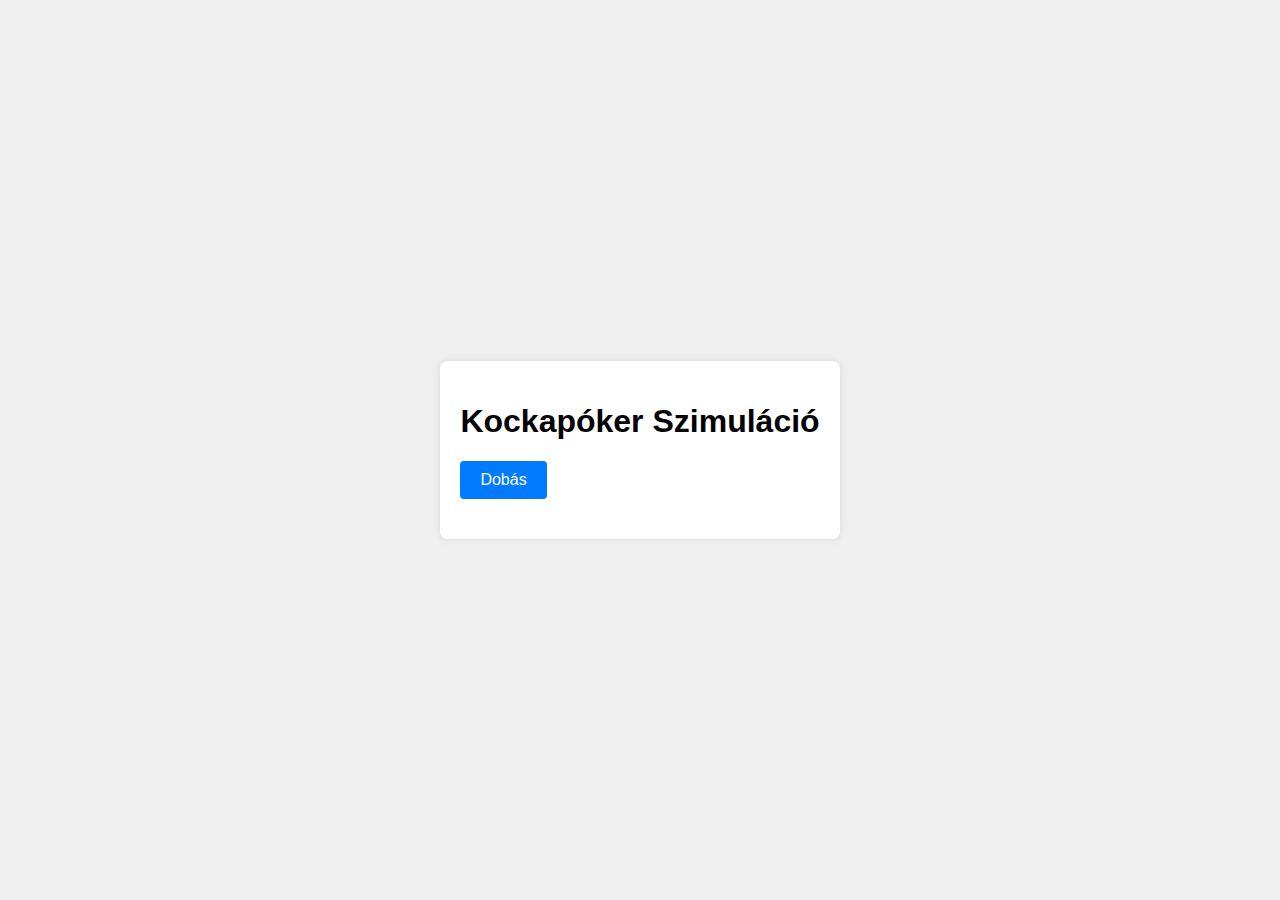
<file: kockapokerHTML/index.html>
<!DOCTYPE html>
<html lang="hu">
<head>
    <meta charset="UTF-8">
    <meta name="viewport" content="width=device-width, initial-scale=1.0">
    <title>Kockapóker</title>
    <style>
        body {
            font-family: Arial, sans-serif;
            display: flex;
            justify-content: center;
            align-items: center;
            height: 100vh;
            margin: 0;
            background-color: #f0f0f0;
        }
        .container {
            background-color: #fff;
            padding: 20px;
            border-radius: 8px;
            box-shadow: 0 0 10px rgba(0, 0, 0, 0.1);
        }
        button {
            padding: 10px 20px;
            font-size: 16px;
            cursor: pointer;
            border: none;
            border-radius: 4px;
            background-color: #007bff;
            color: white;
        }
        .results {
            margin-top: 20px;
        }
    </style>
</head>
<body>

<div class="container">
    <h1>Kockapóker Szimuláció</h1>
    <button onclick="runSimulation()">Dobás</button>
    <div class="results" id="results"></div>
</div>

<script>
    function dobKockak() {
        return Array.from({length: 5}, () => Math.floor(Math.random() * 6) + 1);
    }

    function ellenorizDupla(kockak) {
        return kockak.some(kocka => kockak.filter(k => k === kocka).length === 2);
    }

    function ellenorizTripla(kockak) {
        return kockak.some(kocka => kockak.filter(k => k === kocka).length === 3);
    }

    function ellenorizDuplaTripla(kockak) {
        return ellenorizDupla(kockak) && ellenorizTripla(kockak);
    }

    function ellenorizKisSor(kockak) {
        kockak.sort((a, b) => a - b);
        return kockak.slice(0, -1).every((val, index) => val + 1 === kockak[index + 1]);
    }

    function ellenorizNagySor(kockak) {
        kockak.sort((a, b) => a - b);
        return kockak.every((val, index) => index === 0 || val === kockak[index - 1] + 1);
    }

    function kockapoker(kockak) {
        const kockakStr = kockak.join(", ");
        if (ellenorizDuplaTripla(kockak)) {
            return `Dobások: ${kockakStr}. Eredmény: Dupla tirpla`;
        } else if (ellenorizKisSor(kockak)) {
            return `Dobások: ${kockakStr}. Eredmény: Kis sor`;
        } else if (ellenorizNagySor(kockak)) {
            return `Dobások: ${kockakStr}. Eredmény: Nagy sor`;
        } else if (ellenorizTripla(kockak)) {
            return `Dobások: ${kockakStr}. Eredmény: Tripla`;
        } else if (ellenorizDupla(kockak)) {
            return `Dobások: ${kockakStr}. Eredmény: Dupla`;
        } else {
            return `Dobások: ${kockakStr}. Eredmény: Nincs semmi`;
        }
    }

    //a ciklus növelésével tudod szabályozni, hogy hányszor generálja le.
    function runSimulation() {
        const resultsDiv = document.getElementById('results');
        resultsDiv.innerHTML = ''; // Clear previous results
        for (let i = 0; i < 1; i++) {
            const kockak = dobKockak();
            const result = kockapoker(kockak);
            const resultElement = document.createElement('p');
            resultElement.textContent = result;
            resultsDiv.appendChild(resultElement);
        }
    }
</script>

</body>
</html>
</file>
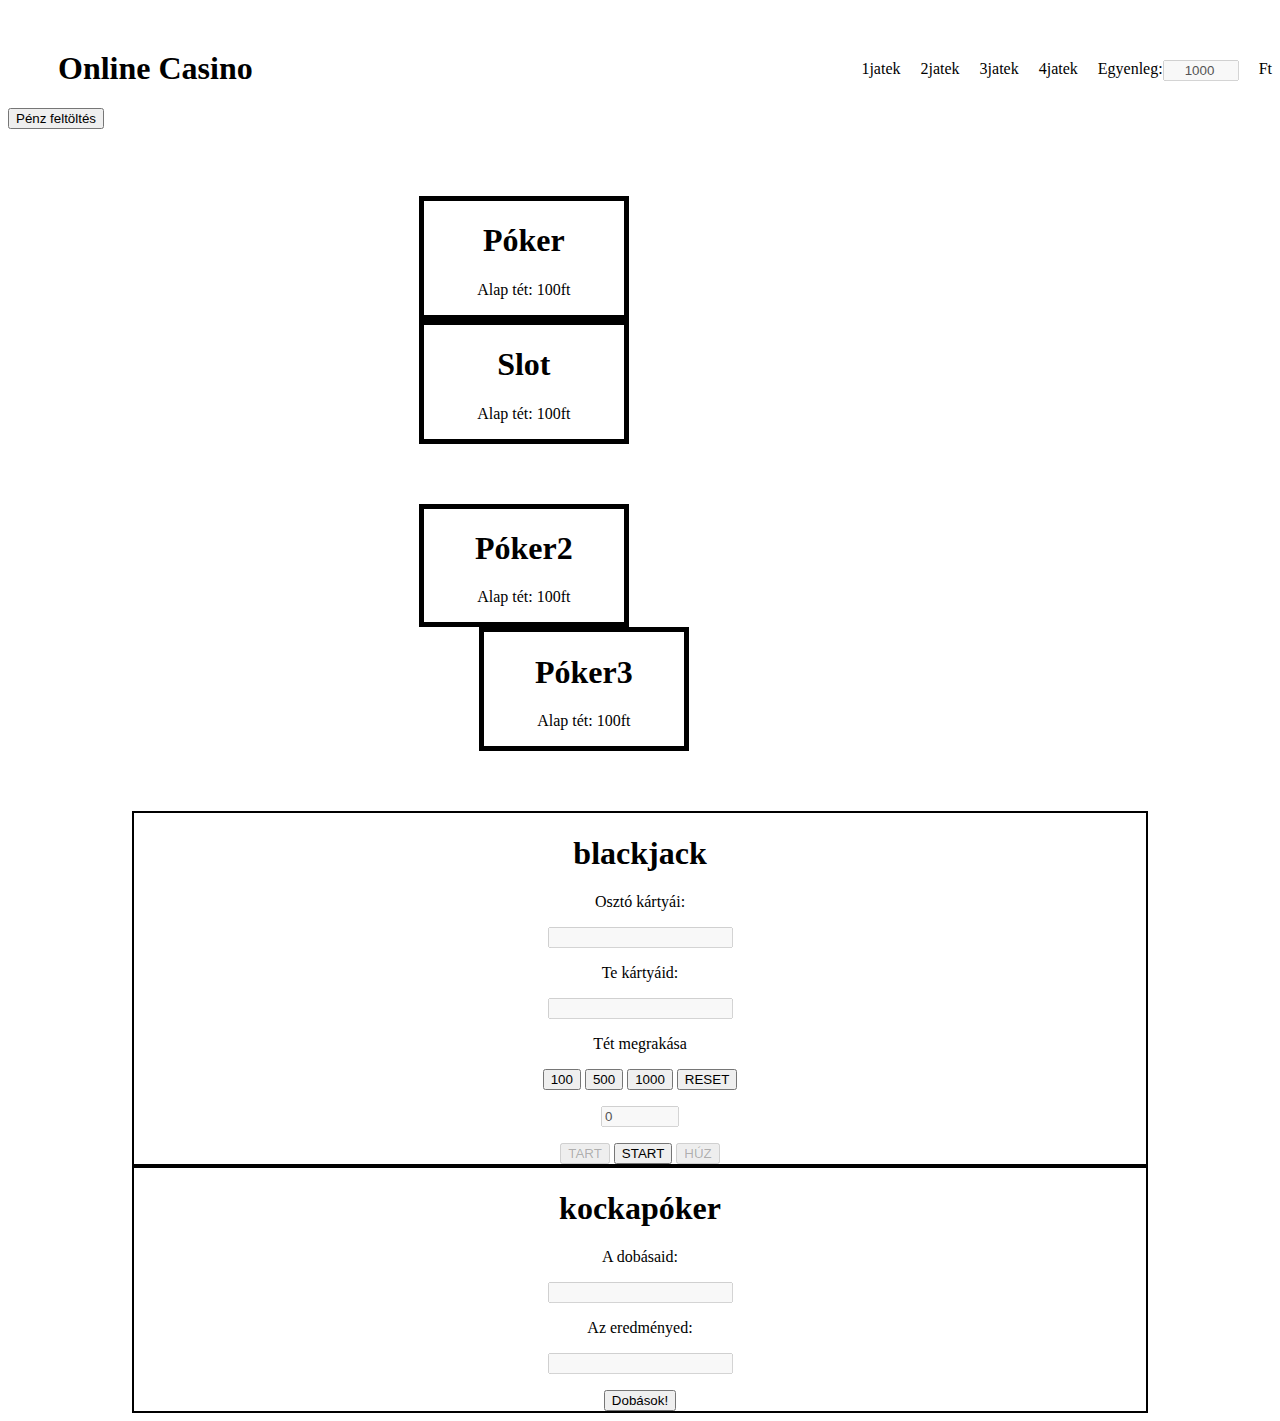
<file: CasinoProject-main karcsi/CasinoProjekt/index.html>
<!DOCTYPE html>
<html lang="en">

<head>
    <meta charset="UTF-8">
    <meta name="viewport" content="width=device-width, initial-scale=1.0">
    <link rel="stylesheet" href="style.css">
    <title>Casino</title>
</head>

<body>

    <div id="nav">
        <p class="nav-tag">Ft</p>
        <input type="text" class="nav-tag" id="egyenleg" value="0" disabled style="width: 50px;">
        <p class="nav-tag">Egyenleg:</p>
        <p class="nav-tag">4jatek</p>
        <p class="nav-tag">3jatek</p>
        <p class="nav-tag">2jatek</p>
        <p class="nav-tag">1jatek</p>
    </div>
    <h1 class="cim">Online Casino</h1>
    <input type="button" id="penzfeltolt" value="Pénz feltöltés" onclick="szamlalo()">

    <div id="jatek-nav">
        <div id="jatekok-top">
            <div class="jatek1">
                <h1>Póker</h1>
                <p>Alap tét: 100ft</p>
            </div>

            <div class="jatek2">
                <h1>Slot</h1>
                <p>Alap tét: 100ft</p>
            </div>

        </div>

        <div id="jatekok-bottom">
            <div class="jatek3">
                <h1>Póker2</h1>
                <p>Alap tét: 100ft</p>
            </div>

            <div class="jatek4">
                <h1>Póker3</h1>
                <p>Alap tét: 100ft</p>
            </div>
        </div>
    </div>


    <form name="tetek">
        <div id="blackjack">
            <h1>blackjack</h1>

            <p>Osztó kártyái:</p>
            <input type="text" id="osztokartya" disabled>
            <p>Te kártyáid:</p>
            <input type="text" id="userkartya" disabled>

            <p>Tét megrakása</p>
            <input type="button" id="blackjack100" value="100" onclick="szamlalo()">
            <input type="button" id="blackjack500" value="500" onclick="szamlalo()">
            <input type="button" id="blackjack1000" value="1000" onclick="szamlalo()">
            <input type="button" id="reset" value="RESET" onclick="szamlalo()">
            <p></p>
            <input type="text" id="tetossz" value="0" style="width: 70px;" disabled>
            <p></p>
            <input type="button" value="TART" id="tart" disabled>
            <input type="button" id="blackjackindito" value="START" onclick="indito()">
            <input type="button" value="HÚZ" id="huz" disabled>
        </div>
    </form>


    <!-- Kockapóker html rész -->


    <form name="tetek1">
        <div id="blackjack">
            <h1>kockapóker</h1>

            <p>A dobásaid:</p>
            <input type="text" id="dobasok" disabled>

            <p>Az eredményed:</p>
            <input type="text" id="dobasok_eredmenyek" disabled>

            <p></p>
            <input type='button' id="dobas" value='Dobások!' onclick="kockapoker()"> 


        </div>
    </form>

    <script>
        egyenleg = 1000
        blackjacktet = 0

        document.getElementById('egyenleg').value = egyenleg
        function szamlalo() {

            document.getElementById('penzfeltolt').onclick = function () {
                document.getElementById('egyenleg').value = egyenleg = egyenleg + 1000
            }

            document.getElementById('blackjack100').onclick = function () {
                if (egyenleg < 100) {
                    alert('Nincs elegendő pénz az egyenlegeden.')
                }
                else {
                    document.getElementById('egyenleg').value = egyenleg = egyenleg - 100
                    document.getElementById('tetossz').value = blackjacktet = blackjacktet + 100
                }
            }

            document.getElementById('blackjack500').onclick = function () {
                if (egyenleg < 500) {
                    alert('Nincs elegendő pénz az egyenlegeden.')
                }
                else {
                    document.getElementById('egyenleg').value = egyenleg = egyenleg - 500
                    document.getElementById('tetossz').value = blackjacktet = blackjacktet + 500
                }
            }

            document.getElementById('blackjack1000').onclick = function () {
                if (egyenleg < 1000) {
                    alert('Nincs elegendő pénz az egyenlegeden.')
                }
                else {
                    document.getElementById('egyenleg').value = egyenleg = egyenleg - 1000
                    document.getElementById('tetossz').value = blackjacktet = blackjacktet + 1000
                }
            }

            document.getElementById('reset').onclick = function () {
                document.getElementById('egyenleg').value = egyenleg = egyenleg + blackjacktet
                document.getElementById('tetossz').value = blackjacktet = 0
            }
        }


        function blackjack() {
            osztoossz = 0
            jatekosossz = 0

            if (blackjacktet != 0) {
                document.getElementById('userkartya').value = jatekosossz = jatekosossz + Math.floor(Math.random() * 11) + 3
                setTimeout(function () {
                    document.getElementById('userkartya').value = jatekosossz = jatekosossz + Math.floor(Math.random() * 11) + 3;
                }, 3000);

                document.getElementById('huz').onclick = function () {
                    document.getElementById('huz').disabled = true
                    document.getElementById('tart').disabled = true

                    document.getElementById('userkartya').value = jatekosossz = jatekosossz + Math.floor(Math.random() * 11) + 3

                    for (i = 0; i < 3; i++) {
                        document.getElementById('osztokartya').value = osztoossz = osztoossz + Math.floor(Math.random() * 11) + 1
                    }

                    eredmeny()
                }

                document.getElementById('tart').onclick = function () {
                    document.getElementById('huz').disabled = true
                    document.getElementById('tart').disabled = true

                    for (i = 0; i < 3; i++) {
                        document.getElementById('osztokartya').value = osztoossz = osztoossz + Math.floor(Math.random() * 11) + 1
                    }
                    eredmeny()
                }

            }
            else { alert('Kérlek tegyél tétet') }


        }

        function eredmeny() {
            if (osztoossz == 21 && jatekosossz == 21) {
                alert("Draw Nyeremény: " + blackjacktet)
            }
            else if (jatekosossz == 21) {
                alert("Nyertél Nyeremény: " + blackjacktet * 2)
            }
            else if (osztoossz == 21) {
                alert("Vesztettél")
            }
            else if (21 - jatekosossz > 21 - osztoossz) {
                alert('Nyertél')
            }
            else if (21 - osztoossz > 21 - jatekosossz) {
                alert('Vesztettél')
            }

            document.getElementById('blackjack100').disabled = false
            document.getElementById('blackjack500').disabled = false
            document.getElementById('blackjack1000').disabled = false
            document.getElementById('reset').disabled = false
            document.getElementById('blackjackindito').disabled = false
            document.getElementById('tart').disabled = true
            document.getElementById('huz').disabled = true

        }

        function indito() {
            document.getElementById('blackjackindito').onclick = function () {
                document.getElementById('blackjack100').disabled = true
                document.getElementById('blackjack500').disabled = true
                document.getElementById('blackjack1000').disabled = true
                document.getElementById('reset').disabled = true
                document.getElementById('blackjackindito').disabled = true
                document.getElementById('tart').disabled = false
                document.getElementById('huz').disabled = false

                blackjack()
            }

        }



        //Kockapóker script

        function kockapoker() {

            i = 1
            for (i = 1; i <= 5; i++) {
                dobasszam = Math.floor(Math.random() * 6) + 1
                document.write(dobasszam, ' ')
            }

            document.getElementById('dobas').onclick = function(){
                document.getElementById('dobasok').value = dobasszam
            }

            

            
        }




    </script>
</body>

</html>
</file>
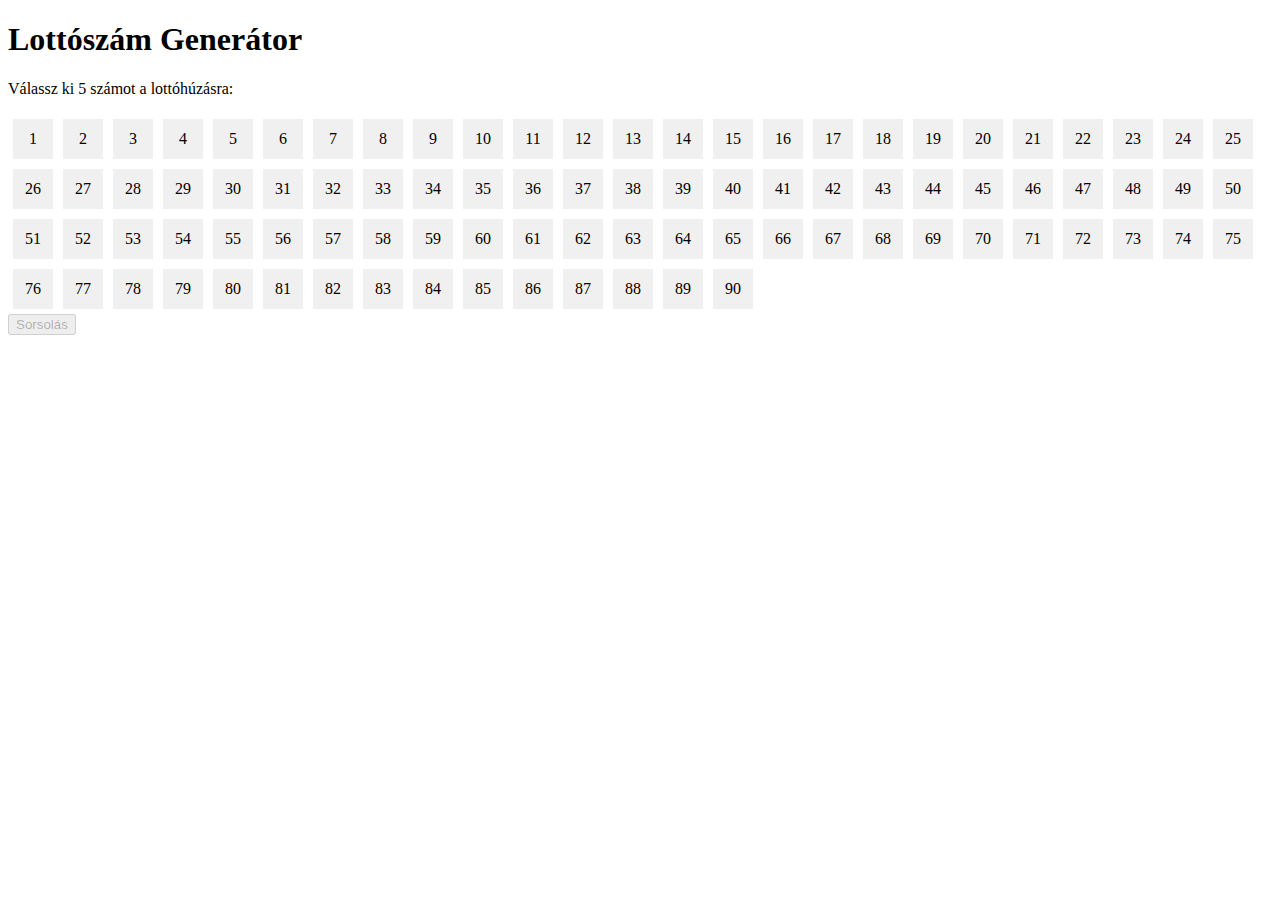
<file: lotto/lotto.html>
<!DOCTYPE html>
<html lang="hu">
<head>
    <meta charset="UTF-8">
    <meta name="viewport" content="width=device-width, initial-scale=1.0">
    <title>Lottószám Generátor</title>
    <style>
        .number {
            display: inline-block;
            width: 40px;
            height: 40px;
            line-height: 40px;
            text-align: center;
            margin: 5px;
            background-color: #f0f0f0;
            cursor: pointer;
        }
        .selected {
            background-color: #ff0000;
            color: #ffffff;
        }
    </style>
</head>
<body>
    <h1>Lottószám Generátor</h1>
    <p>Válassz ki 5 számot a lottóhúzásra:</p>
    <div id="numbers">
        <!-- A számokat generáljuk dinamikusan JavaScript segítségével -->
    </div>
    <button id="drawButton" onclick="drawNumbers()" disabled>Sorsolás</button>
    <p id="result"></p>
    <script>
        var selectedNumbers = [];
        var winningNumbers = [];

        // Függvény a számok generálására
        function generateNumbers() {
            var container = document.getElementById("numbers");
            container.innerHTML = "";
            for (var i = 1; i <= 90; i++) {
                var numberDiv = document.createElement("div");
                numberDiv.classList.add("number");
                numberDiv.textContent = i;
                numberDiv.addEventListener("click", function() {
                    this.classList.toggle("selected");
                    if (this.classList.contains("selected")) {
                        selectedNumbers.push(parseInt(this.textContent));
                    } else {
                        selectedNumbers.splice(selectedNumbers.indexOf(parseInt(this.textContent)), 1);
                    }
                    updateDrawButton();
                });
                container.appendChild(numberDiv);
            }
        }

        // Generáljuk az oldal betöltésekor
        window.onload = generateNumbers;

        // A Sorsolás gomb frissítése a kiválasztott számok alapján
        function updateDrawButton() {
            var drawButton = document.getElementById("drawButton");
            if (selectedNumbers.length === 5) {
                drawButton.disabled = false;
            } else {
                drawButton.disabled = true;
            }
        }

        // Függvény a nyerőszámok sorsolására
        function drawNumbers() {
            winningNumbers = [];
            var drawnNumbers = [];
            while (winningNumbers.length < 5) {
                var randomNumber = Math.floor(Math.random() * 90) + 1;
                if (!drawnNumbers.includes(randomNumber)) {
                    winningNumbers.push(randomNumber);
                    drawnNumbers.push(randomNumber);
                }
            }
            evaluateResult();
        }

        // Eredmény kiértékelése
        function evaluateResult() {
            var correctNumbers = 0;
            for (var i = 0; i < selectedNumbers.length; i++) {
                if (winningNumbers.includes(selectedNumbers[i])) {
                    correctNumbers++;
                }
            }
            var resultElement = document.getElementById("result");
            resultElement.textContent = "Az Ön által választott számok közül " + correctNumbers + " db találat a nyerőszámok közül: " + winningNumbers.join(", ");
        }
    </script>
</body>
</html>
</file>
<file: CasinoProject-main karcsi/CasinoProjekt/style.css>
#nav {
    background-color: grey;
}

.cim {
    width: 200px;
    margin-top: 50px;
    margin-left: 50px;
}

#jatek-nav {
    margin: auto;
    width: 35%;
}

.nav-tag {
    float: right;
    padding-left: 20px;
    margin-top: 10px;
}

#jatekok-top {
    overflow: hidden;
    margin-top: 15%;
 
}

.jatek1 {
    border: 5px solid black;
    width: 200px;
    float: left;
    margin-right: 100px;
}

.jatek1 h1,p {
    text-align: center;
}

.jatek2 {
    border: 5px solid black;
    width: 200px;
    overflow: hidden;
}

.jatek2 h1,p {
    text-align: center;
}

#jatekok-bottom {
    overflow: hidden;
}

.jatek3 {
    border: 5px solid black;
    width: 200px;
    float: left;
    margin-top: 60px;
    margin-right: 100px;
    
}

.jatek3 h1,p {
    text-align: center;
}

.jatek4 {
    border: 5px solid black;
    width: 200px;
    margin: 60px;
    overflow: hidden;

}

.jatek4 h1,p {
    text-align: center;
}

#blackjack {
    text-align: center;
    width: 80%;
    margin: auto;
    border: 2px solid black;

}
</file>
